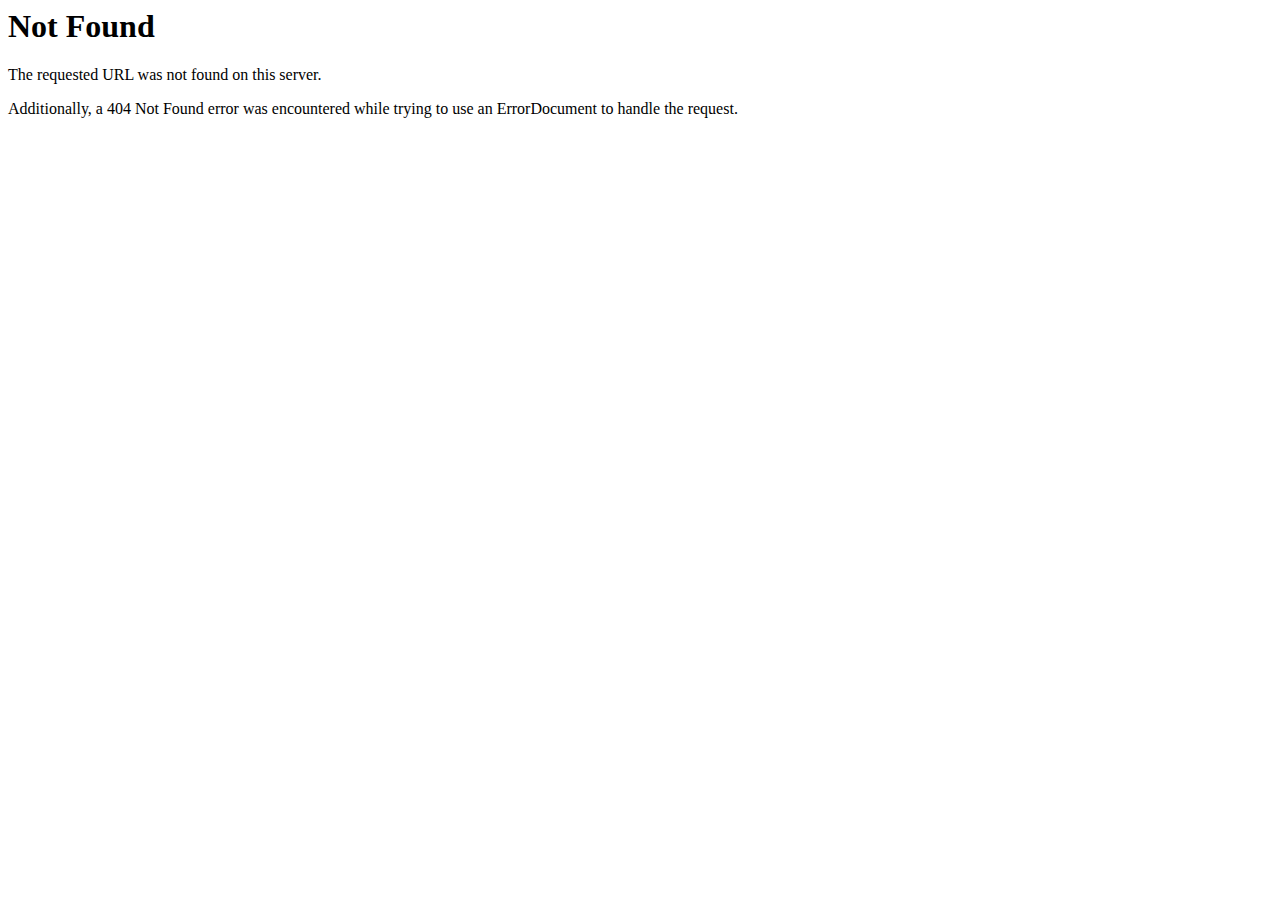
<file: fonts/et-line.html>
<!DOCTYPE HTML PUBLIC "-//IETF//DTD HTML 2.0//EN">
<html><head>
<title>404 Not Found</title>
</head><body>
<h1>Not Found</h1>
<p>The requested URL was not found on this server.</p>
<p>Additionally, a 404 Not Found
error was encountered while trying to use an ErrorDocument to handle the request.</p>
</body></html>
</file>
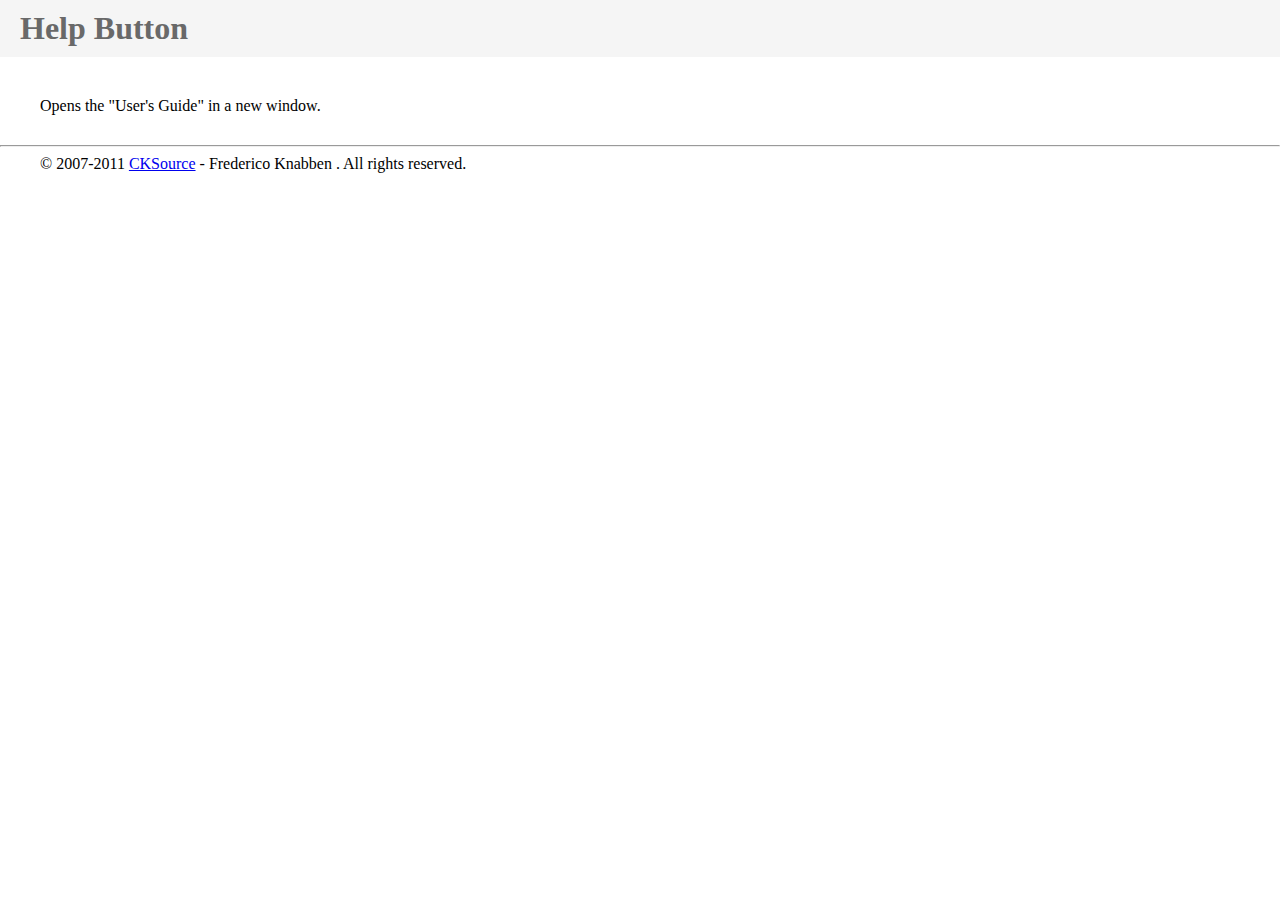
<file: madmin/ckfinder/help/en/files/009.html>
<!DOCTYPE HTML PUBLIC "-//W3C//DTD HTML	4.0	Transitional//EN">
<html xmlns="http://www.w3.org/1999/xhtml">
<head>
	<title>CKFinder User's Guide</title>
	<link href="other/help.css" type="text/css" rel="stylesheet" />
	<script type="text/javascript" src="other/help.js"></script>
</head>
<body>
	<h1>
		Help Button
	</h1>
	<p>
		Opens the "User's Guide" in a new window.</p>
</body>
</html>
</file>
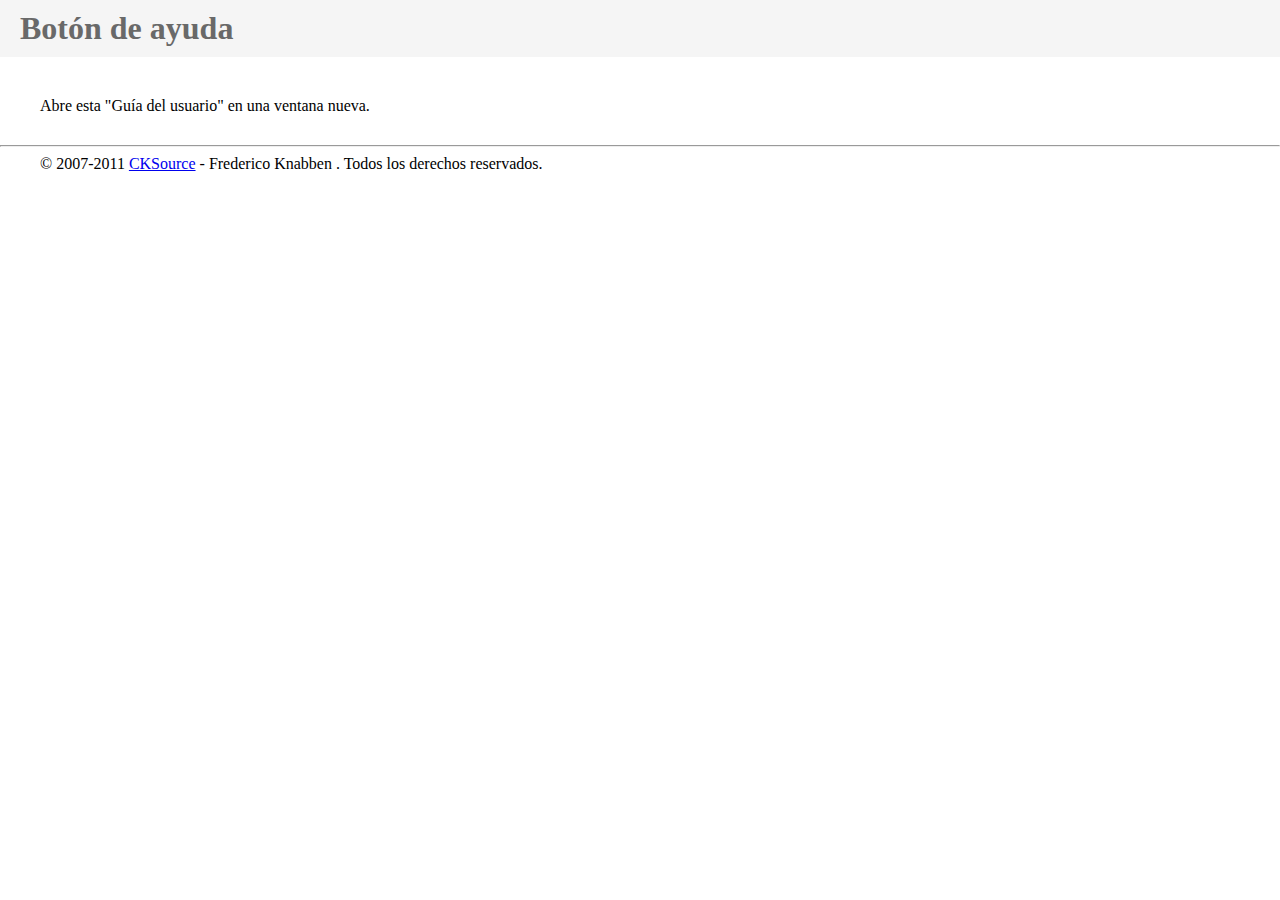
<file: madmin/ckfinder/help/es-mx/files/009.html>
<!DOCTYPE HTML PUBLIC "-//W3C//DTD HTML 4.01 Transitional//EN"
	"http://www.w3.org/TR/html4/loose.dtd">
<html lang="es">
<head>
	<meta http-equiv="Content-Type" content="text/html; charset=UTF-8">
	<title>Guía del usuario de CKFinder</title>
	<link href="other/help.css" type="text/css" rel="stylesheet">
	<script type="text/javascript" src="other/help.js"></script>
</head>
<body>
	<h1>
		Bot&oacute;n de ayuda
	</h1>
	<p>
		Abre esta "Guía del usuario" en una ventana nueva.</p>
</body>
</html>
</file>
<file: madmin/ckfinder/help/en/files/other/help.css>
body
{
	margin: 0px;
	font-family: Georgia, Trebuchet, Trebuchet MS, Verdana;
}

h1
{
	background-color: #f5f5f5;
	color: #696969;
	padding-left: 20px;
	padding-right: 20px;
	padding-top: 10px;
	padding-bottom: 10px;
	margin: 0px;
	margin-bottom: 40px;
}

p, ul, ol
{
	margin-bottom: 30px;
	margin-top: 0px;
	margin-left: 40px;
	margin-right: 40px;
}

ol, ul
{
	padding-left:40px;
}

h2
{
	margin-left: 20px;
	margin-bottom: 30px;
	margin-top: 0px;
}

h3
{
	margin-left: 40px;
	margin-bottom: 15px;
	margin-top: 0px;
}

hr
{
	margin-top: 0px;
}

.info
{
	font-weight: bold;
}

.warning
{
	font-weight: bold;
	color: #ff0000;
}
</file>
<file: madmin/ckfinder/help/es-mx/files/other/help.css>
body
{
	margin: 0px;
	font-family: Georgia, Trebuchet, Trebuchet MS, Verdana;
}

h1
{
	background-color: #f5f5f5;
	color: #696969;
	padding-left: 20px;
	padding-right: 20px;
	padding-top: 10px;
	padding-bottom: 10px;
	margin: 0px;
	margin-bottom: 40px;
}

p, ul, ol
{
	margin-bottom: 30px;
	margin-top: 0px;
	margin-left: 40px;
	margin-right: 40px;
}

ol, ul
{
	padding-left:40px;
}

h2
{
	margin-left: 20px;
	margin-bottom: 30px;
	margin-top: 0px;
}

h3
{
	margin-left: 40px;
	margin-bottom: 15px;
	margin-top: 0px;
}

hr
{
	margin-top: 0px;
}

.info
{
	font-weight: bold;
}

.warning
{
	font-weight: bold;
	color: #ff0000;
}
</file>
